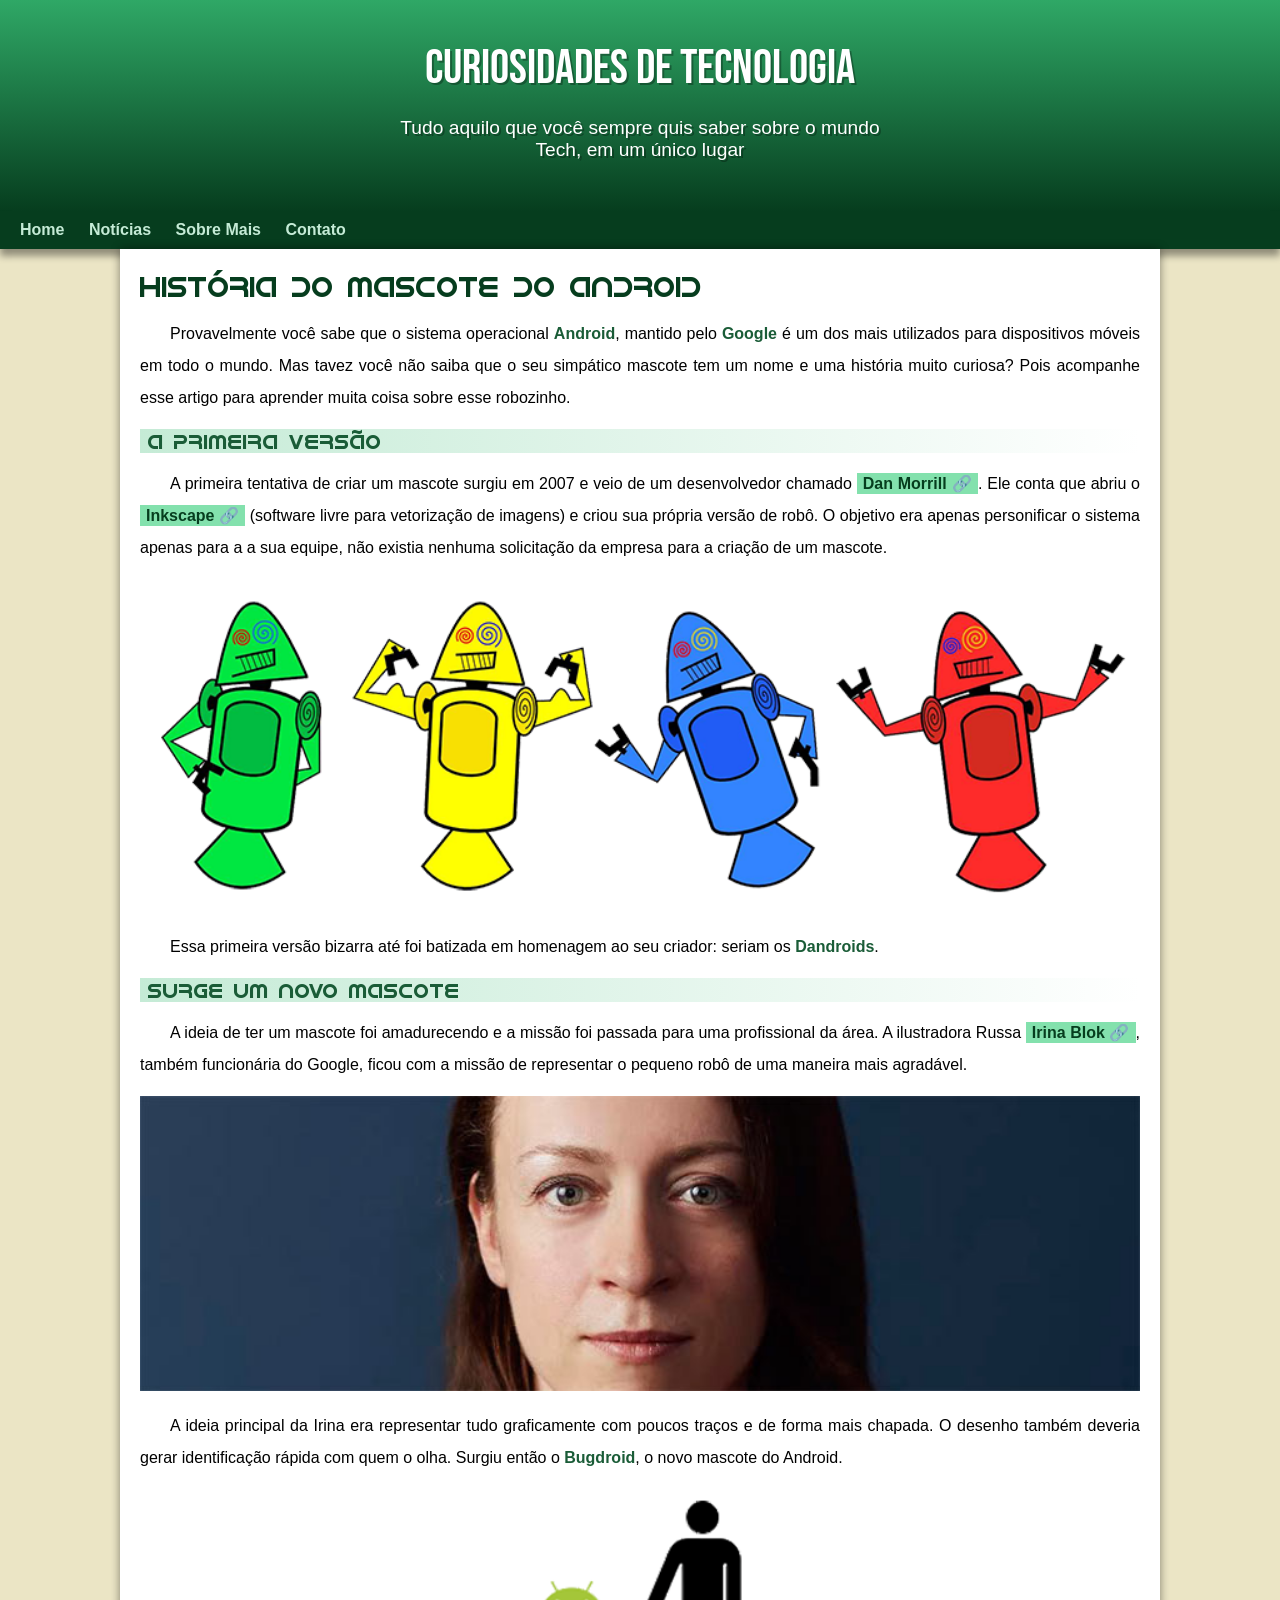
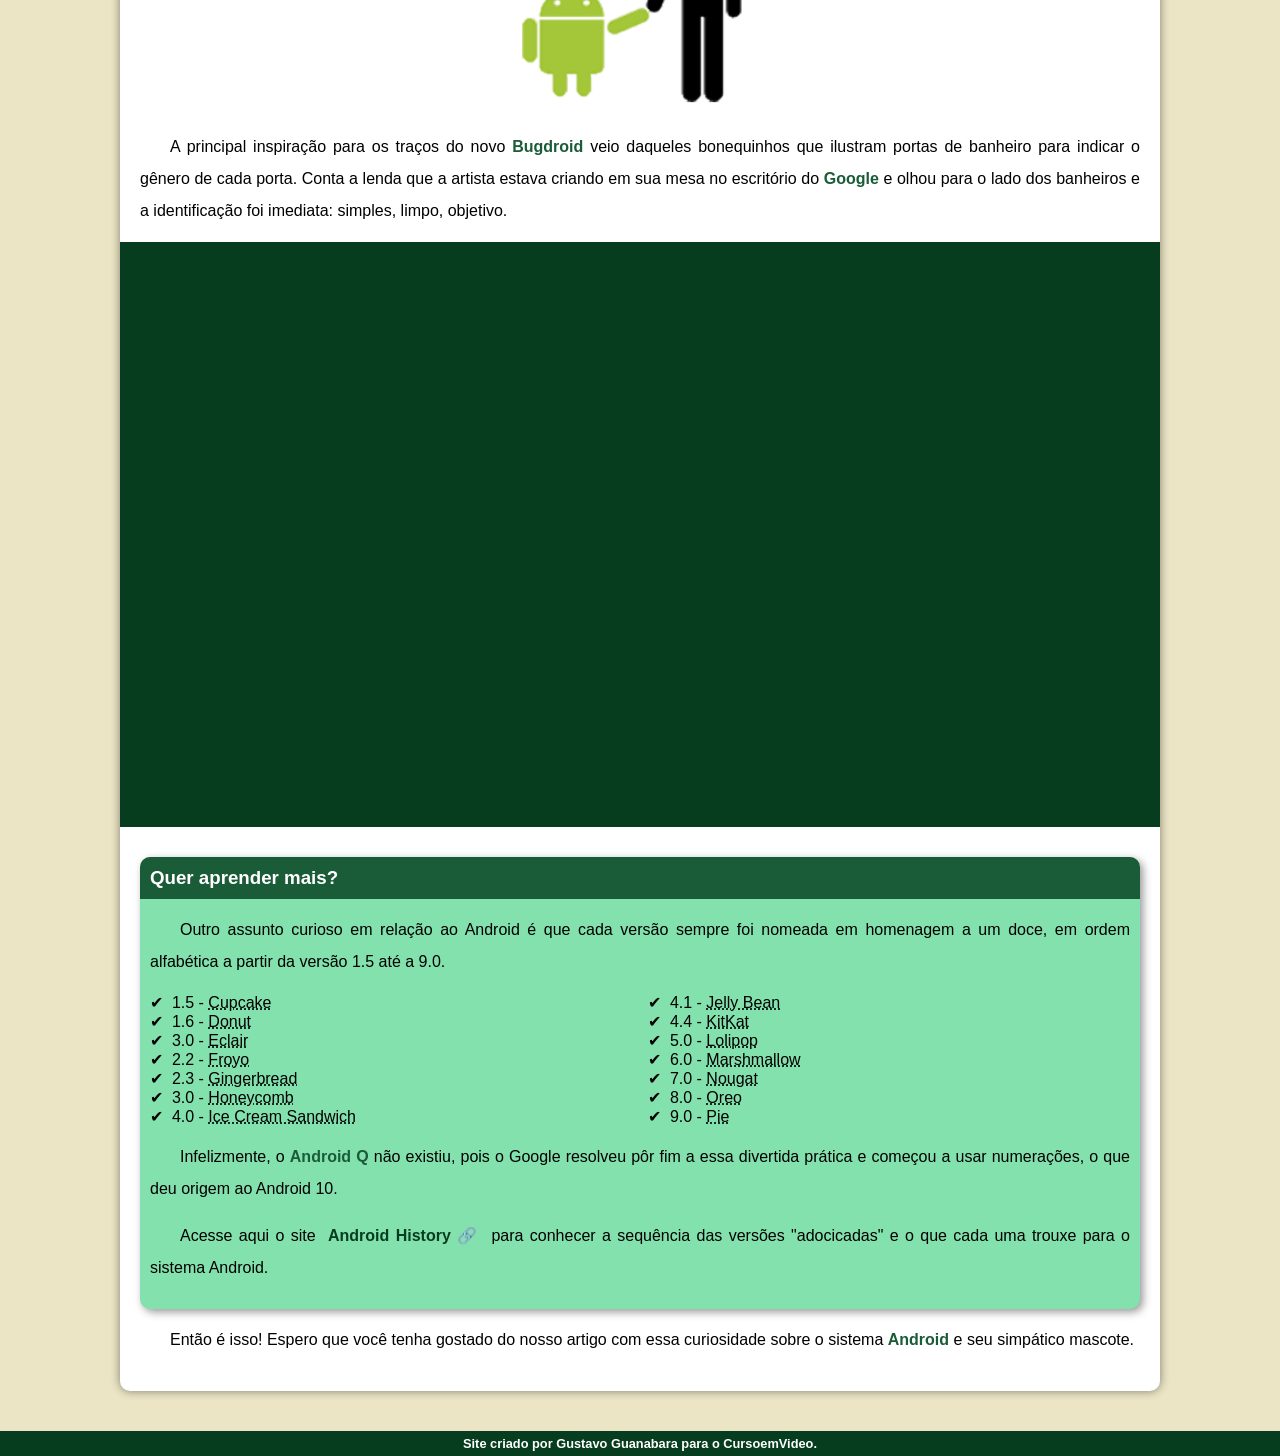
<file: index.html>
<!DOCTYPE html>
<html lang="pt-br">
<head>
    <meta charset="UTF-8">
    <meta name="viewport" content="width=device-width, initial-scale=1.0">
    <title>Como surgiu o mascote do Android?</title>
    <link rel="shortcut icon" href="imagens/favicon.ico" type="image/x-icon">
    <link rel="stylesheet" href="style/style.css">
</head>
<body>
    <header>
        <h1>Curiosidades de Tecnologia</h1>
        <p>Tudo aquilo que você sempre quis saber sobre o mundo Tech, em um único lugar</p>
    </header>
    <nav>
        <a href="#Home">Home</a>
        <a href="#Notícias">Notícias</a>
        <a href="#Sobre Mais">Sobre Mais</a>
        <a href="#">Contato</a>
    </nav>
    <main>
        <article>
            <h1 id="Home">História do Mascote do Android</h1>

            <p>Provavelmente você sabe que o sistema operacional <strong>Android</strong>, mantido pelo <strong>Google</strong> é um dos mais utilizados para dispositivos móveis em todo o mundo. Mas tavez você não saiba que o seu simpático mascote tem um nome e uma história muito curiosa? Pois acompanhe esse artigo para aprender muita coisa sobre esse robozinho.</p>

            <h2>A primeira versão</h2>

            <p>A primeira tentativa de criar um mascote surgiu em 2007 e veio de um desenvolvedor chamado <a href="https://androidcommunity.com/dan-morrill-shows-us-the-android-mascot-that-almost-was-20130103/" target="_blank" class="externo">Dan Morrill</a>. Ele conta que abriu o <a href="https://inkscape.org/pt-br/" target="_blank" class="externo">Inkscape</a> (software livre para vetorização de imagens) e criou sua própria versão de robô. O objetivo era apenas personificar o sistema apenas para a a sua equipe, não existia nenhuma solicitação da empresa para a criação de um mascote.</p>

            <picture>
                <source media="(max-width: 670px)" srcset="imagens/dan-droids-pq.png">
                <img src="imagens/dan-droids.png" alt="Primeiro mascote do Android">
            </picture>

            <p>Essa primeira versão bizarra até foi batizada em homenagem ao seu criador: seriam os <strong>Dandroids</strong>.</p>

            <h2>Surge um novo mascote</h2>

            <p>A ideia de ter um mascote foi amadurecendo e a missão foi passada para uma profissional da área. A ilustradora Russa <a href="https://www.irinablok.com/android" target="_blank" class="externo">Irina Blok</a>, também funcionária do Google, ficou com a missão de representar o pequeno robô de uma maneira mais agradável.</p>

            <picture>
                <source media="(max-width: 670px)" srcset="imagens/irina-blok-pq.jpg">
                <img src="imagens/irina-blok.jpg" alt="Irina Blok, criadora do Bugdroid">
            </picture>

            <p>A ideia principal da Irina era representar tudo graficamente com poucos traços e de forma mais chapada. O desenho também deveria gerar identificação rápida com quem o olha. Surgiu então o <strong>Bugdroid</strong>, o novo mascote do Android.</p>

            <img src="imagens/bugdroid.png" class="pequena" alt="Bugdroid">

            <p>A principal inspiração para os traços do novo <strong>Bugdroid</strong> veio daqueles bonequinhos que ilustram portas de banheiro para indicar o gênero de cada porta. Conta a lenda que a artista estava criando em sua mesa no escritório do <strong>Google</strong> e olhou para o lado dos banheiros e a identificação foi imediata: simples, limpo, objetivo.</p>

            <div class="video" id="Notícias">
                <iframe width="560" height="315" src="https://www.youtube.com/embed/l2UDgpLz20M?si=-I5iH7EYjnzDzqbY" title="YouTube video player" frameborder="0" allow="accelerometer; autoplay; clipboard-write; encrypted-media; gyroscope; picture-in-picture; web-share" referrerpolicy="strict-origin-when-cross-origin" allowfullscreen></iframe>
            </div>
            
            <aside id="Sobre Mais">
                <h3>Quer aprender mais?</h3>

                <p>Outro assunto curioso em relação ao Android é que cada versão sempre foi nomeada em homenagem a um doce, em ordem alfabética a partir da versão 1.5 até a 9.0.</p>

                <ul>
                    <li>1.5 - <abbr title="Bolo de Copo">Cupcake</abb></li>
                    <li>1.6 - <abbr title="Rosquinha">Donut</abb></li>
                    <li>3.0 - <abbr title="Bomba">Eclair</abb></li>
                    <li>2.2 - <abbr title="Iorgute Congelado">Froyo</abb></li>
                    <li>2.3 - <abbr title="Biscoito de Gengibre">Gingerbread</abb></li>
                    <li>3.0 - <abbr title="Favo de Mel">Honeycomb</abb></li>
                    <li>4.0 - <abbr title="Sanduíche de Sorvete">Ice Cream Sandwich</abb></li>
                    <li>4.1 - <abbr title="Jujuba">Jelly Bean</abb></li>
                    <li>4.4 - <abbr title="KitKat">KitKat</abb></li>
                    <li>5.0 - <abbr title="Pirulito">Lolipop</abb></li>
                    <li>6.0 - <abbr title="Marshmallow">Marshmallow</abb></li>
                    <li>7.0 - <abbr title="Torrone">Nougat</abb></li>
                    <li>8.0 - <abbr title="Oreo">Oreo</abb></li>
                    <li>9.0 - <abbr title="Torta">Pie</abb></li>
                </ul>

                <p>Infelizmente, o <strong>Android Q</strong> não existiu, pois o Google resolveu pôr fim a essa divertida prática e começou a usar numerações, o que deu origem ao Android 10.</p>

                <p>Acesse aqui o site <a href="https://www.android.com/why-android/#/donut" target="_blank" class="externo">Android History</a> para conhecer a sequência das versões "adocicadas" e o que cada uma trouxe para o sistema Android.</p>
            </aside>

            <p>Então é isso! Espero que você tenha gostado do nosso artigo com essa curiosidade sobre o sistema <strong>Android</strong> e seu simpático mascote.</p>
        </article>
    </main>
    <footer>
        <abb>
            <p>Site criado por Gustavo Guanabara para o CursoemVideo.</p>
        </abb>
    </footer>
</body>
</html>
</file>
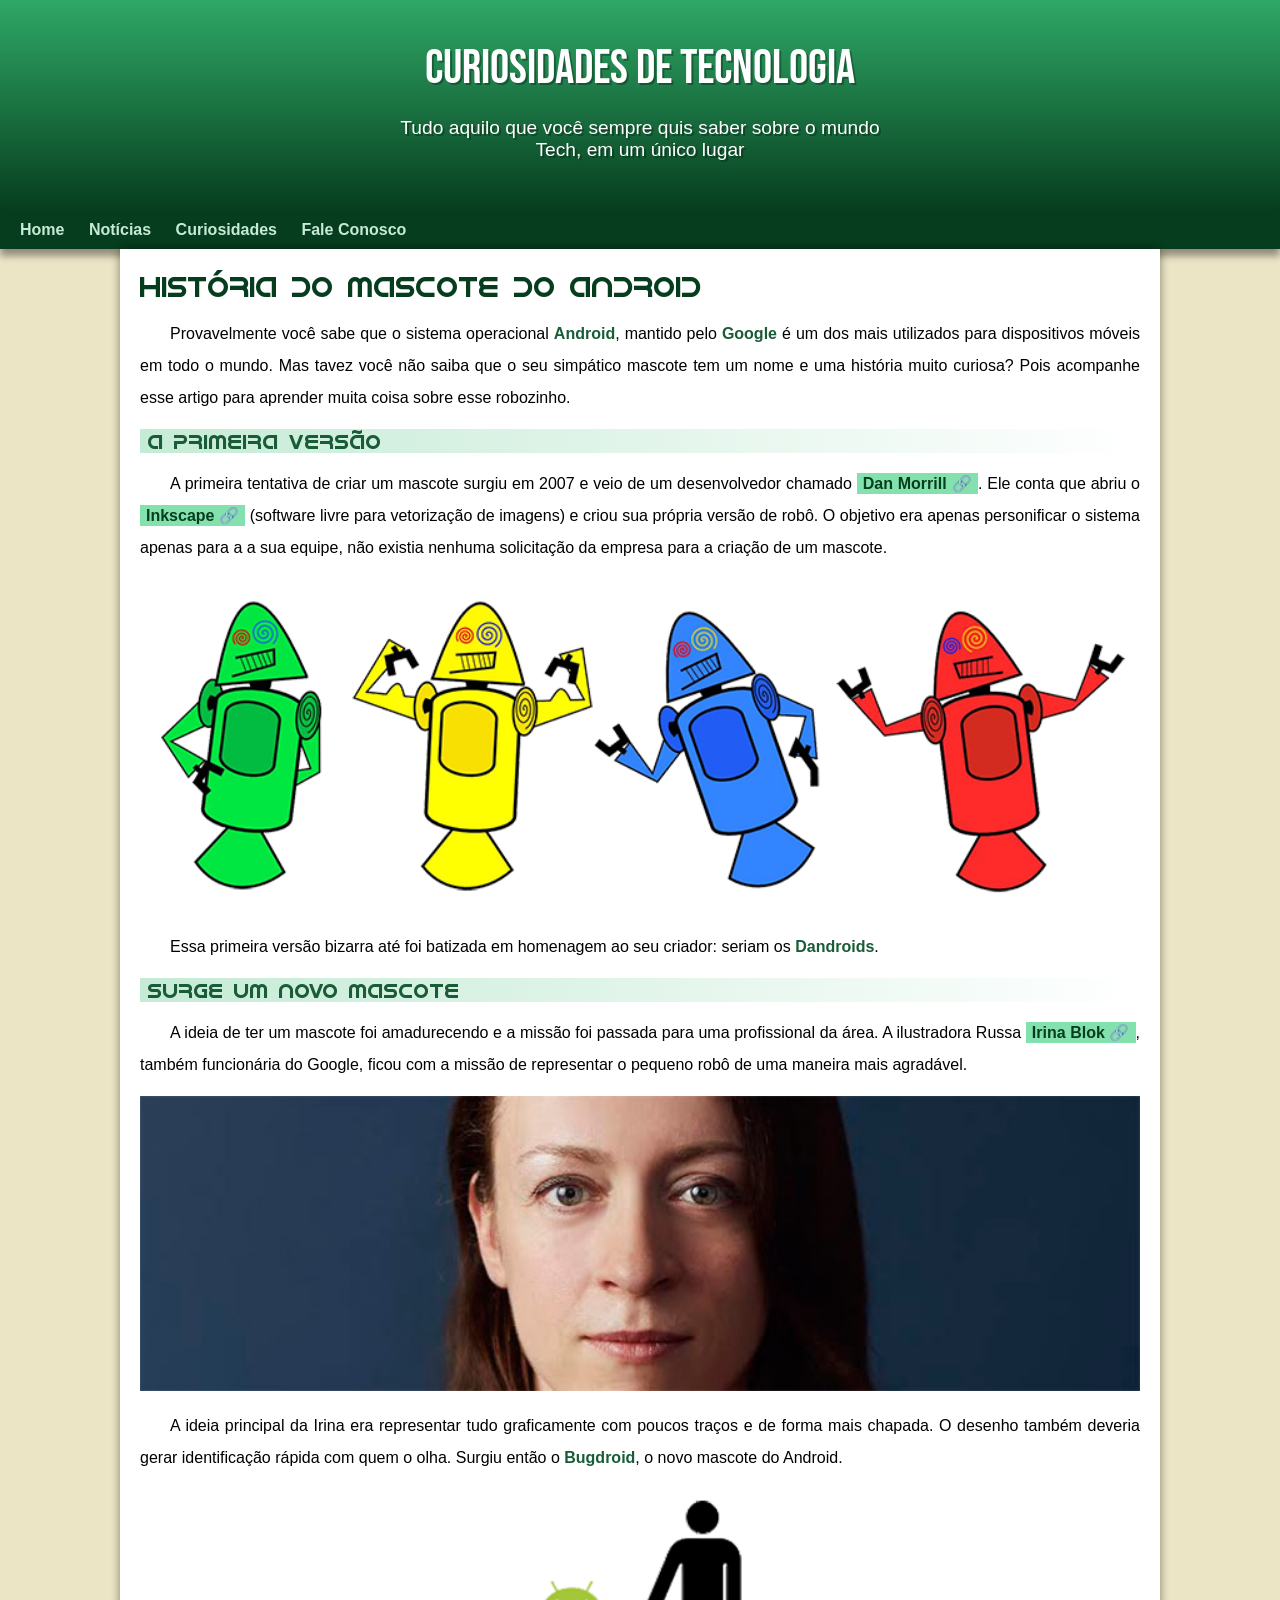
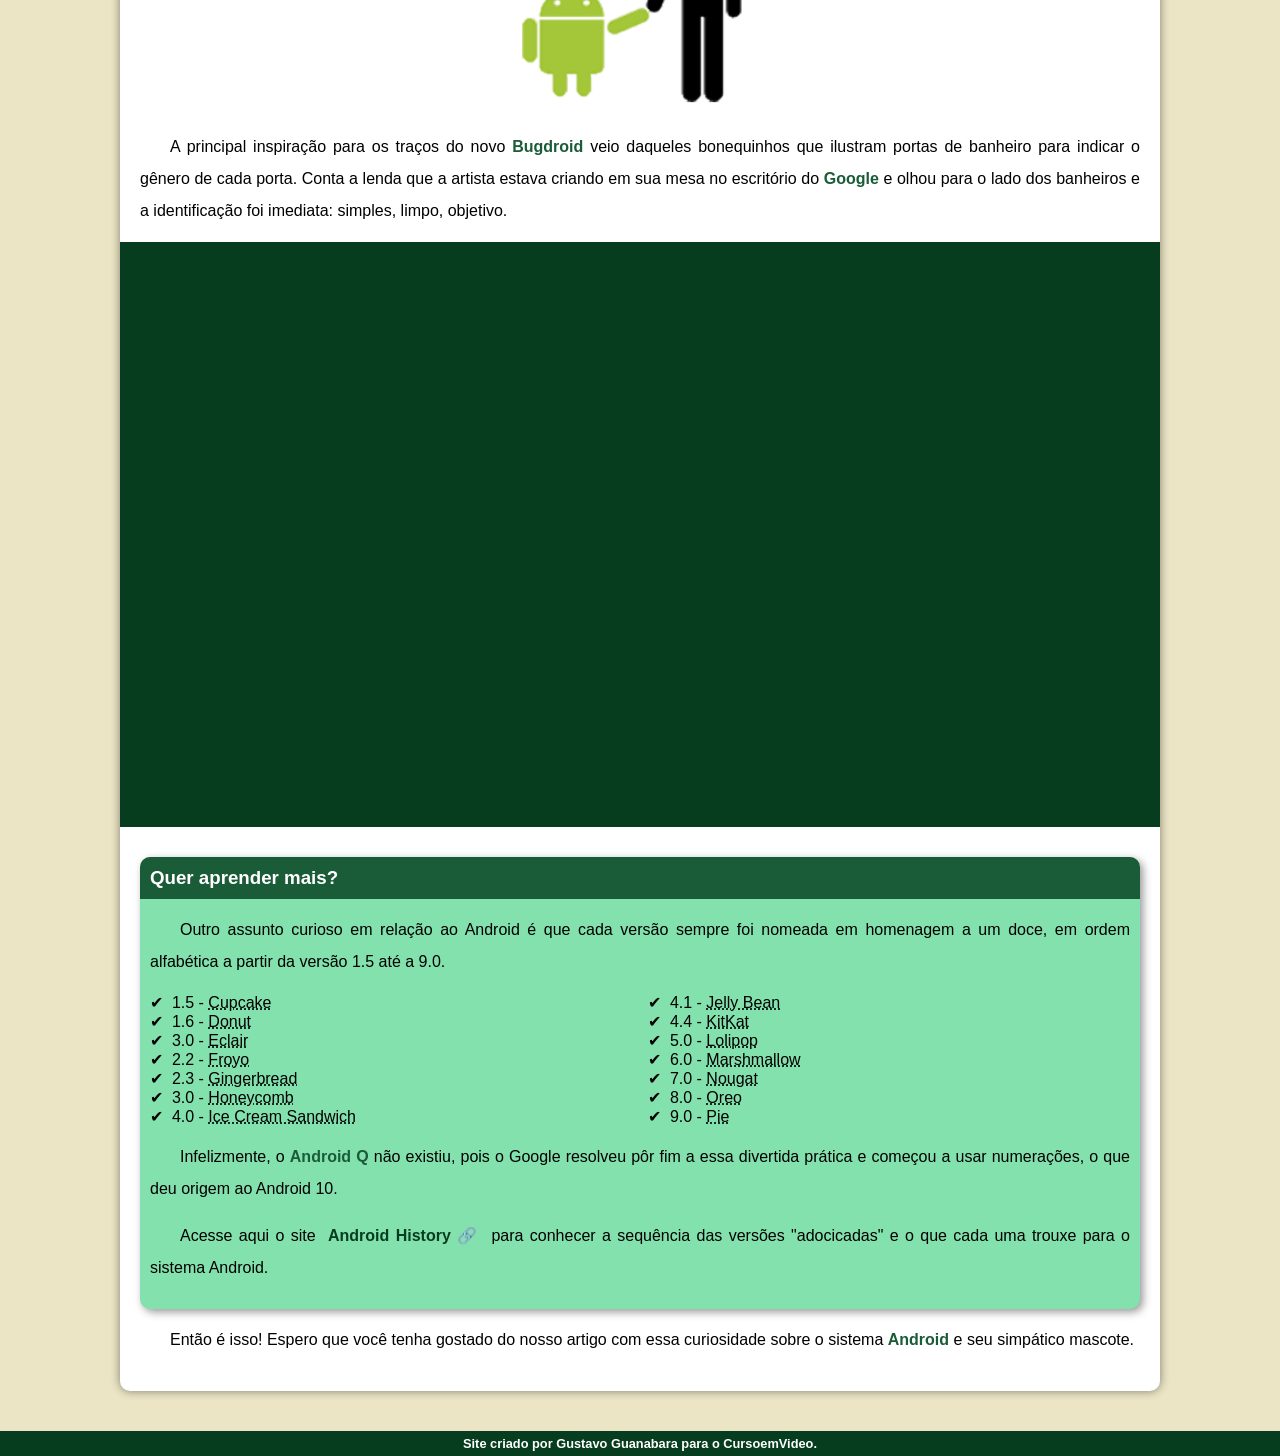
<file: android.html>
<!DOCTYPE html>
<html lang="pt-br">
<head>
    <meta charset="UTF-8">
    <meta name="viewport" content="width=device-width, initial-scale=1.0">
    <title>Como surgiu o mascote do Android?</title>
    <link rel="shortcut icon" href="imagens/favicon.ico" type="image/x-icon">
    <link rel="stylesheet" href="style/style.css">
</head>
<body>
    <header>
        <h1>Curiosidades de Tecnologia</h1>
        <p>Tudo aquilo que você sempre quis saber sobre o mundo Tech, em um único lugar</p>
    </header>
    <nav>
        <a href="#">Home</a>
        <a href="#">Notícias</a>
        <a href="#">Curiosidades</a>
        <a href="#">Fale Conosco</a>
    </nav>
    <main>
        <article>
            <h1>História do Mascote do Android</h1>

            <p>Provavelmente você sabe que o sistema operacional <strong>Android</strong>, mantido pelo <strong>Google</strong> é um dos mais utilizados para dispositivos móveis em todo o mundo. Mas tavez você não saiba que o seu simpático mascote tem um nome e uma história muito curiosa? Pois acompanhe esse artigo para aprender muita coisa sobre esse robozinho.</p>

            <h2>A primeira versão</h2>

            <p>A primeira tentativa de criar um mascote surgiu em 2007 e veio de um desenvolvedor chamado <a href="https://androidcommunity.com/dan-morrill-shows-us-the-android-mascot-that-almost-was-20130103/" target="_blank" class="externo">Dan Morrill</a>. Ele conta que abriu o <a href="https://inkscape.org/pt-br/" target="_blank" class="externo">Inkscape</a> (software livre para vetorização de imagens) e criou sua própria versão de robô. O objetivo era apenas personificar o sistema apenas para a a sua equipe, não existia nenhuma solicitação da empresa para a criação de um mascote.</p>

            <picture>
                <source media="(max-width: 670px)" srcset="imagens/dan-droids-pq.png">
                <img src="imagens/dan-droids.png" alt="Primeiro mascote do Android">
            </picture>

            <p>Essa primeira versão bizarra até foi batizada em homenagem ao seu criador: seriam os <strong>Dandroids</strong>.</p>

            <h2>Surge um novo mascote</h2>

            <p>A ideia de ter um mascote foi amadurecendo e a missão foi passada para uma profissional da área. A ilustradora Russa <a href="https://www.irinablok.com/android" target="_blank" class="externo">Irina Blok</a>, também funcionária do Google, ficou com a missão de representar o pequeno robô de uma maneira mais agradável.</p>

            <picture>
                <source media="(max-width: 670px)" srcset="imagens/irina-blok-pq.jpg">
                <img src="imagens/irina-blok.jpg" alt="Irina Blok, criadora do Bugdroid">
            </picture>

            <p>A ideia principal da Irina era representar tudo graficamente com poucos traços e de forma mais chapada. O desenho também deveria gerar identificação rápida com quem o olha. Surgiu então o <strong>Bugdroid</strong>, o novo mascote do Android.</p>

            <img src="imagens/bugdroid.png" class="pequena" alt="Bugdroid">

            <p>A principal inspiração para os traços do novo <strong>Bugdroid</strong> veio daqueles bonequinhos que ilustram portas de banheiro para indicar o gênero de cada porta. Conta a lenda que a artista estava criando em sua mesa no escritório do <strong>Google</strong> e olhou para o lado dos banheiros e a identificação foi imediata: simples, limpo, objetivo.</p>

            <div class="video">
                <iframe width="560" height="315" src="https://www.youtube.com/embed/l2UDgpLz20M?si=-I5iH7EYjnzDzqbY" title="YouTube video player" frameborder="0" allow="accelerometer; autoplay; clipboard-write; encrypted-media; gyroscope; picture-in-picture; web-share" referrerpolicy="strict-origin-when-cross-origin" allowfullscreen></iframe>
            </div>
            
            <aside>
                <h3>Quer aprender mais?</h3>

                <p>Outro assunto curioso em relação ao Android é que cada versão sempre foi nomeada em homenagem a um doce, em ordem alfabética a partir da versão 1.5 até a 9.0.</p>

                <ul>
                    <li>1.5 - <abbr title="Bolo de Copo">Cupcake</abb></li>
                    <li>1.6 - <abbr title="Rosquinha">Donut</abb></li>
                    <li>3.0 - <abbr title="Bomba">Eclair</abb></li>
                    <li>2.2 - <abbr title="Iorgute Congelado">Froyo</abb></li>
                    <li>2.3 - <abbr title="Biscoito de Gengibre">Gingerbread</abb></li>
                    <li>3.0 - <abbr title="Favo de Mel">Honeycomb</abb></li>
                    <li>4.0 - <abbr title="Sanduíche de Sorvete">Ice Cream Sandwich</abb></li>
                    <li>4.1 - <abbr title="Jujuba">Jelly Bean</abb></li>
                    <li>4.4 - <abbr title="KitKat">KitKat</abb></li>
                    <li>5.0 - <abbr title="Pirulito">Lolipop</abb></li>
                    <li>6.0 - <abbr title="Marshmallow">Marshmallow</abb></li>
                    <li>7.0 - <abbr title="Torrone">Nougat</abb></li>
                    <li>8.0 - <abbr title="Oreo">Oreo</abb></li>
                    <li>9.0 - <abbr title="Torta">Pie</abb></li>
                </ul>

                <p>Infelizmente, o <strong>Android Q</strong> não existiu, pois o Google resolveu pôr fim a essa divertida prática e começou a usar numerações, o que deu origem ao Android 10.</p>

                <p>Acesse aqui o site <a href="https://www.android.com/why-android/#/donut" target="_blank" class="externo">Android History</a> para conhecer a sequência das versões "adocicadas" e o que cada uma trouxe para o sistema Android.</p>
            </aside>

            <p>Então é isso! Espero que você tenha gostado do nosso artigo com essa curiosidade sobre o sistema <strong>Android</strong> e seu simpático mascote.</p>
        </article>
    </main>
    <footer>
        <abb>
            <p>Site criado por Gustavo Guanabara para o CursoemVideo.</p>
        </abb>
    </footer>
</body>
</html>
</file>
<file: style/style.css>
@charset "UTF-8";

@import url('https://fonts.googleapis.com/css2?family=Bebas+Neue&display=swap');

@font-face {
    font-family: 'Android';
    src: url('../fontes/idroid.otf') format('opentype');
    font-weight: normal;
}

:root {
    --cor0: #c5ebd6;
    --cor1: #83e1ad;
    --cor2: #2ddc84;
    --cor3: #2fa866;
    --cor4: #1a5c37;
    --cor5: #063d1e;
    --fonte-padrao: Arial, Verdana, Helvetica, sans-serif;
    --fonte-destaque: 'Bebas Neue', sans-serif;
    --fonte-android: 'Android', sans-serif;
}

html {
  scroll-behavior: smooth;
}

* {
    margin: 0px;
    padding: 0px;
}

body {
    background-color: #ebe5c5;
    font-family: var(--fonte-padrao);
}

a.externo::after {
    content: '\00A0\1F517';
}

header {
    background-image: linear-gradient(to bottom, var(--cor3), var(--cor5));
    min-height: 150px;
    text-align: center;
    padding-top: 40px;
}

header > h1 {
    color: white;
    font-family: var(--fonte-destaque);
    margin-bottom: 20px;
    font-size: 3em;
    text-shadow: 2px 2px 0px #0000004d;
    font-weight: normal;
}

header > p {
    color: white;
    font-family: var(--fonte-padrao);
    font-size: 1.2em;
    max-width: 500px;
    padding-right: 10px;
    padding-left: 10px;
    margin: auto;
    padding-bottom: 50px;
    text-shadow: 2px 2px 0px #0000004d; 
}

nav {
    background-color: var(--cor5);
    padding: 10px;
    box-shadow: 0px 7px 7px #00000062;
}

nav > a {
    color: var(--cor0);
    padding: 10px;
    text-decoration: none;
    font-weight: bold;
    transition-duration: .8s;
    border-radius: 5px;
}

nav > a:hover {
    color: var(--cor5);
    background-color: var(--cor3);
    border-radius: 5px;
}

main {
    min-width: 300px;
    max-width: 1000px;
    margin: auto;
    background-color: white;
    padding: 20px;
    margin-bottom: 40px;
    box-shadow: 0px 0px 10px rgba(0, 0, 0, 0.452);
    border-radius: 0px 0px 10px 10px;
}

main h1 {
    color: var(--cor5);
    font-family: var(--fonte-android);
    font-weight: normal;
    font-size: 1.8em;
}

main h2 {
    font-family: var(--fonte-android);
    color: var(--cor4);
    font-size: 1.3em;
    background-image: linear-gradient(to right, var(--cor0), transparent);
    text-indent: 8px;
    font-weight: normal;
}

main p {
    margin: 15px 0px;
    text-align: justify;
    text-indent: 30px;
    font-size: 1em;
    line-height: 2em;
}

main strong {
    color: var(--cor4);
    font-weight: bold;
}

main a {
    text-decoration: none;
    font-weight: bold;
    color: var(--cor5);
    background-color: var(--cor1);
    padding: 2px 6px;
}

main a:hover {
    text-decoration: underline;
    color: var(--cor4);
}

main img.pequena {
    max-width: 350px;
    display: block;
    margin: auto;
}

main img {
    width: 100%;
}

div.video {
    background-color: var(--cor5);
    margin: 0px -20px 30px -20px;
    padding: 20px;
    position: relative;
    padding-bottom: 56.5%;
}

div.video > iframe {
    position: absolute;
    top: 5%;
    left: 5%;
    width: 90%;
    height: 90%;
}

aside {
    background-color: var(--cor1);
    padding: 10px;
    border-radius: 10px;
    box-shadow: 3px 3px 8px #00000069;
}

aside > h3 {
    background-color: var(--cor4);
    color: white;
    padding: 10px;
    margin: -10px -10px 0px -10px;
    border-radius: 10px 10px 0px 0px;
}

aside > ul {
    list-style-type: '\2714\00A0\00A0';
    list-style-position: inside;
    columns: 2;
}

footer {
    font-family: var(--fonte-padrao);
    background-color: var(--cor5);
    color: white;
    text-align: center;
    font-size: 0.8em;
    padding: 5px;
    font-weight: bold;
}
</file>
